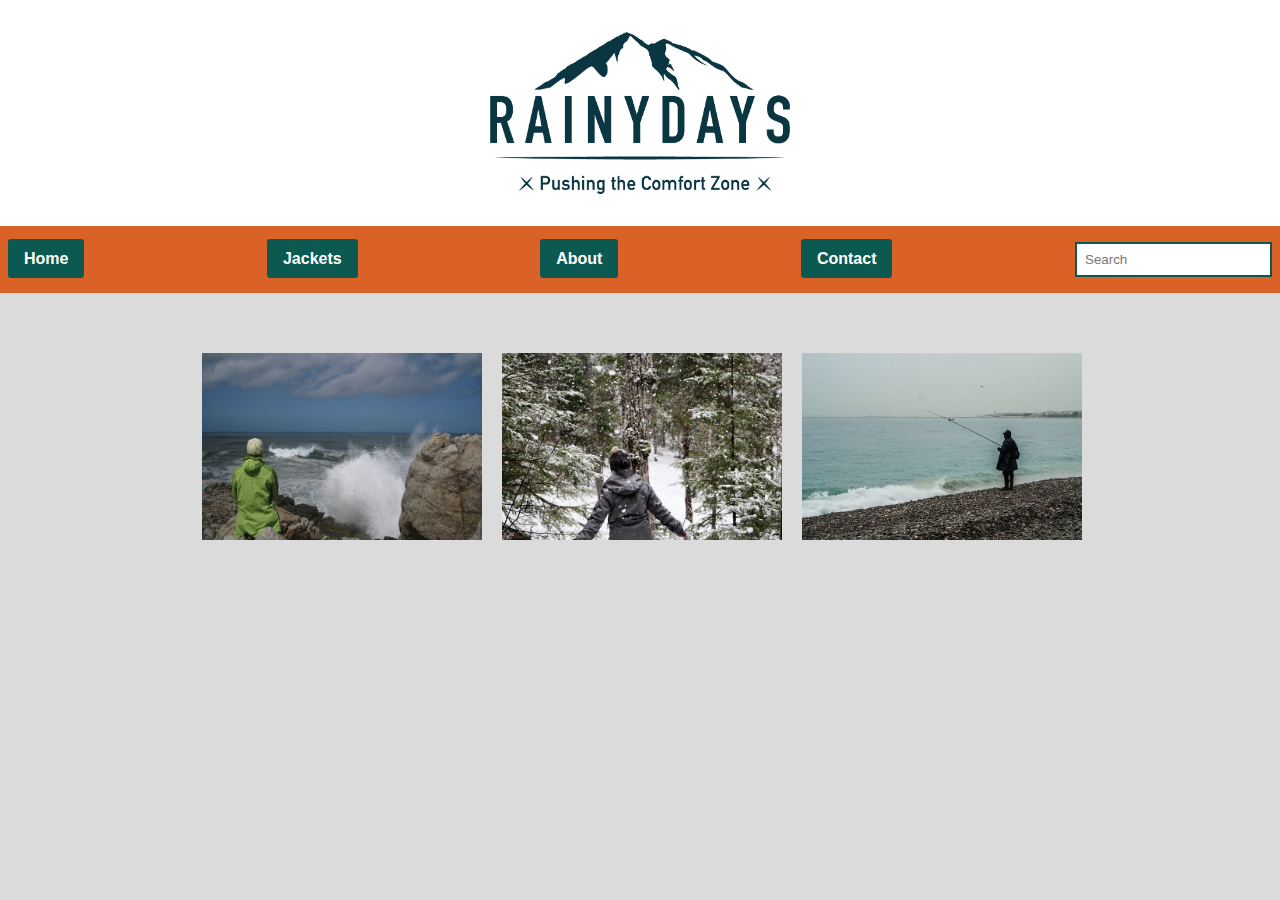
<file: index.html>
<!DOCTYPE html>
<html lang="en">
 <head>
    <meta charset="UTF-8">
    <meta http-equiv="X-UA-Compatible" content="IE=edge">
    <meta name="viewport" content="width=device-width, initial-scale=1.0">
    <title>Homepage</title>
    <link rel="stylesheet" href="style.css">
    <link rel="jacketshtml" href="jackets.html">
    <link rel="abouthtml" href="about.html">
    <link rel="contacthtml" href="contact.html">
    <link rel="stylesheet" href="https://fontawesome.com/icons/shopping-cart?style=solid">
 </head>

<body>
   <header>
   <figure class="logo-wrapper">
         <img src="images/RainyDays_Logo.png" alt="img-logo" class="logo">
   </figure>
   <div class="user-icon-wrapper"> 
       <i class="fas fa-shopping-cart"></i>
       <!-- Handlevogn -->
    </div>
      <nav>
         <ul class="nav-list">
             <li><a href="index.html" class="current">Home</a></li>
             <li><a href="jackets.html">Jackets</a></li>
             <li><a href="about.html">About</a></li>
             <li><a href="contact.html">Contact</a></li>
             <li class="search">
             <input type="text" class="search_input" placeholder="Search">
             </li>
         </ul>

      </nav>
 </header>
 <main>
    <div class="image-grid">
       <img class="grid-image" src="images/surf-279503__480.jpg" alt="surf-img">
       <img class="grid-image" src="images/snow-2616803__480.jpg" alt="snow-img">
       <img class="grid-image" src="images/fishing-699129__480.jpg" alt="fishing-img">
    </div>
 </main>
</body>
</html>
</file>
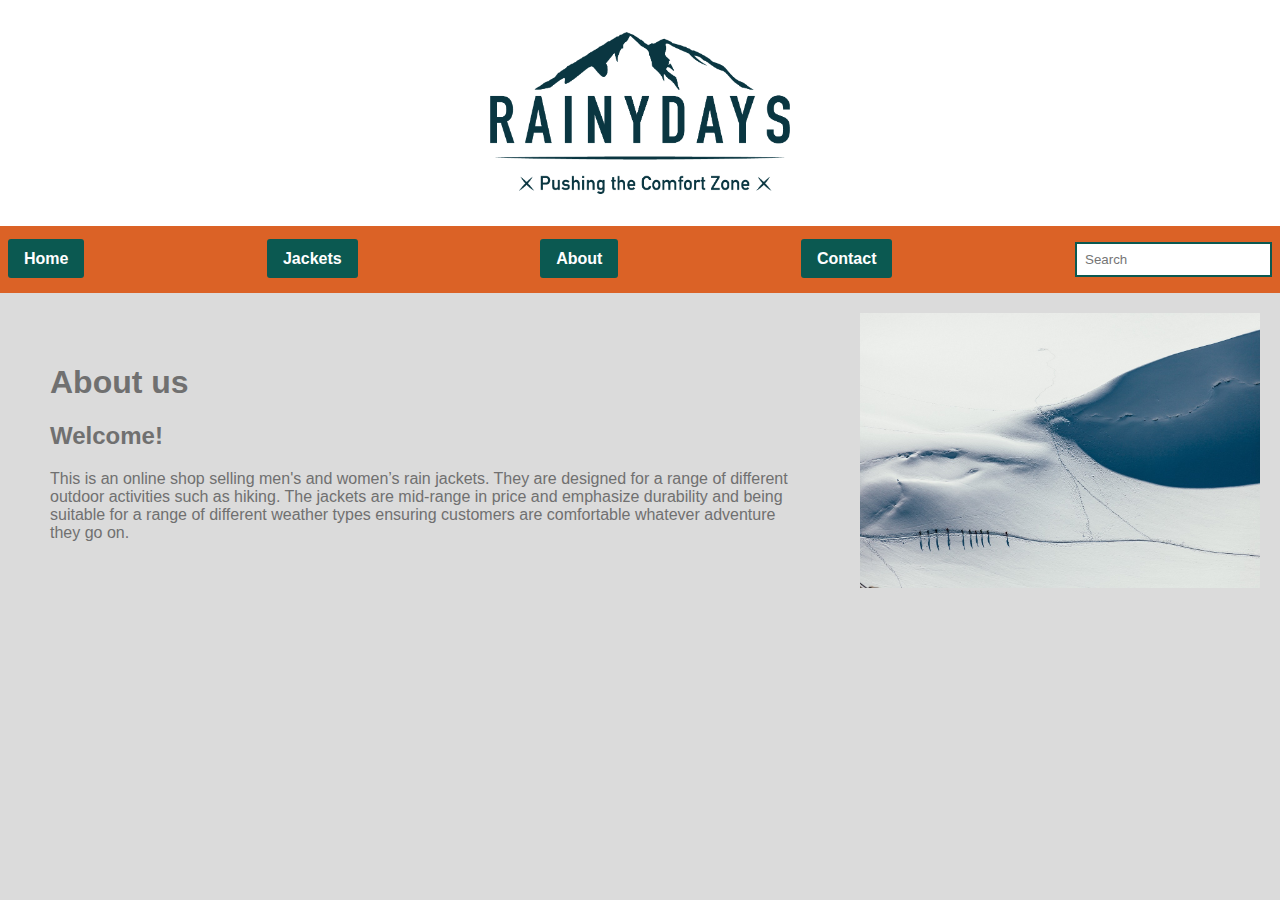
<file: about.html>
<!DOCTYPE html>
<html lang="en">
<head>
    <meta charset="UTF-8">
    <meta http-equiv="X-UA-Compatible" content="IE=edge">
    <meta name="viewport" content="width=device-width, initial-scale=1.0">
    <title>About</title>
    <link rel="stylesheet" href="style.css">
    <link rel="indexhtml" href="index.html">
    <link rel="jacketshtml" href="jackets.html">
    <link rel="contacthtml" href="contact.html">
</head>
<body>
    <header>
        <figure class="logo-wrapper">
              <img src="images/RainyDays_Logo.png" alt="img-logo" class="logo">
        </figure>
        <div class="user-icon-wrapper"> 
            <i class="fas fa-shopping-cart"></i>
            <!-- Handlevogn -->
         </div>
           <nav>
              <ul class="nav-list">
                  <li><a href="index.html">Home</a></li>
                  <li><a href="jackets.html">Jackets</a></li>
                  <li><a href="about.html" class="current">About</a></li>
                  <li><a href="contact.html">Contact</a></li>
                  <li class="search">
                  <input type="text" class="search_input" placeholder="Search">
                  </li>
              </ul>

           </nav>
      </header>
      <main>
          <section class="flex-container">
              <div class="text">
                  <h1>About us</h1>
                  <h2>Welcome!</h2>
                  <p>
                    This is an online shop selling men's and women’s rain jackets. They are designed 
                    for a range of different outdoor activities such as hiking. The jackets are mid-range 
                    in price and emphasize durability and being suitable for a range of different 
                    weather types ensuring customers are comfortable whatever adventure they go on.</p>
              </div>
              <img class="snow" src="images/snow-1246300_1280.jpg" alt="snow"/>
          </section>
         
      </main>
</body>
</html>
</file>
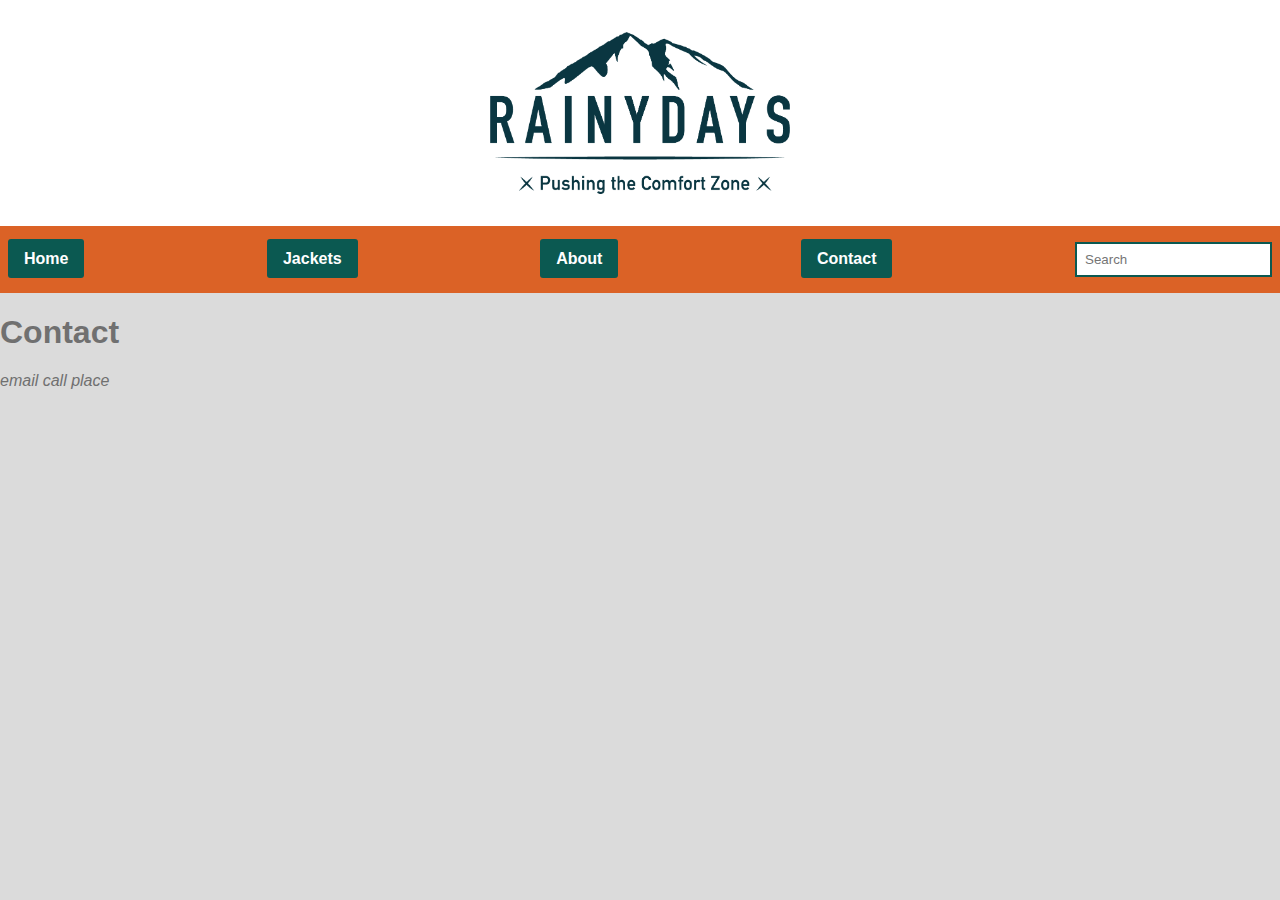
<file: contact.html>
<!DOCTYPE html>
<html lang="en">
<head>
    <meta charset="UTF-8">
    <meta http-equiv="X-UA-Compatible" content="IE=edge">
    <meta name="viewport" content="width=device-width, initial-scale=1.0">
    <title>Contact</title>
    <link rel="stylesheet" href="style.css">
    <link rel="indexhtml" href="index.html">
    <link rel="abouthtml" href="about.html">
    <link rel="jacketshtml" href="jackets.html">
    <link rel="stylesheet" href="https://fonts.google.com/icons?selected=Material%20Icons%20Outlined%3Aemail">
    <link rel="stylesheet" href="https://fonts.google.com/icons?selected=Material%20Icons%20Outlined%3Acall">
    <link rel="stylesheet" href="https://fonts.google.com/icons?selected=Material%20Icons%20Outlined%3Aplace">
</head>
<body>
    <header>
        <figure class="logo-wrapper">
              <img src="images/RainyDays_Logo.png" alt="img-logo" class="logo">
        </figure>
        <div class="user-icon-wrapper"> 
            <i class="fas fa-shopping-cart"></i>
            <!-- Handlevogn -->
         </div>
           <nav>
              <ul class="nav-list">
                  <li><a href="index.html">Home</a></li>
                  <li><a href="jackets.html">Jackets</a></li>
                  <li><a href="about.html">About</a></li>
                  <li><a href="contact.html" class="current">Contact</a></li>
                  <li class="search">
                  <input type="text" class="search_input" placeholder="Search">
                  </li>
              </ul>
     
           </nav>
      </header>
      <main>
          <h1>Contact</h1>
        <i class="material-icons-outlined"> email</i>
        <i class="material-icons-outlined"> call</i>
        <i class="material-icons-outlined"> place</i>
      </main>
</body>
</html>
</file>
<file: style.css>
body {
  background: var(--light-grey);
  margin: 0;
  display: block;
  font-family: "Gill Sans", "Gill Sans MT", sans-serif;
  color: var(--light-brown);
  overflow: hidden;
}

:root {
  --dark-green: #0b5951;
  --white: #fff;
  --orange: #db6226;
  --light-brown: #707070;
  --light-grey: rgb(219, 219, 219);
}

header {
  background: white;
  display: grid;
  grid-template-rows: 4fr 1fr;
}

.logo-wrapper {
  grid-area: 1 / 1 / -1 / 1;
  /*border: 0.5px solid green;*/
  padding: 1rem;
  place-self: center;
}

.user-icon-wrapper {
  grid-area: 1 / 1 / -1 / 1;
  justify-self: end;
  padding: 1rem;
}

.logo {
  max-width: 300px;
  display: flex;
}

nav {
  background: var(--orange);
}

.nav-list {
  list-style: none;
  padding: 0 0.5rem;
  display: flex;
  gap: 1rem;
  justify-content: space-between;
  align-items: center;
}

.nav-list a {
  text-decoration: none;
  color: white;
  background: var(--dark-green);
  padding: 0.7rem 1rem;
  border-radius: 3px;
  font-weight: bold;
}

.nav-list a:hover {
  color: var(--dark-green);
  background: var(--white);
}

.search_input {
  padding: 8px;
  border: 2px solid var(--dark-green);
  line-height: 1;
}

.image-grid {
  display: inline-flex;
  flex-wrap: nowrap;
  width: 300px;
  margin-top: 50px;
  margin-left: 15%;
}

.grid-image {
  display: block;
  flex-basis: 100%;
  padding: 10px;
  box-sizing: border-box;
  width: 300px;
}

.flex-container {
  display: inline-flex;
  flex-basis: auto;
  flex-wrap: nowrap;
}

.snow {
  display: block;
  align: left;
  width: 400px;
  margin: 20px;
}

.text {
  margin: 50px;
  text-align: left;
}

@media all and (max-width: 600px) {
  body {
    display: auto;
  }

  .nav-list {
    display: flex;
  }

  .flex-container {
    flex-direction: column;
  }

  .logo {
    width: 100%;
  }

  .nav-list {
    flex-direction: row;
  }

  .grid-image {
    flex-basis: 33.333%;
  }
}

/* NOTE: This is what i did before i got help from the teacher.

body {
  margin: 0;
  padding: 0;
  background-color: #918877;
  font-family: "Gill Sans", "Gill Sans MT", Calibri, "Trebuchet MS", sans-serif;
  font-weight: bold;
}

.header-banner {
  font-style: italic;
  font-weight: lighter;
  font-size: 14px;
  color: white;
  line-height: 20px;
  padding-top: 6px;
  background: #918877;
  text-align: center;
}

.figure {
  width: 100%;
  height: 100%;
  overflow: hidden;
  margin-top: 10px;
  padding-top: 6px;
  padding-left: 120px;
  background-color: white;
}

.nav-list {
  display: flex;
}

.search {
  flex: 1;
}

nav {
  float: none;
  background: #db6226;
}

nav li {
  display: inline-block;
  margin: 25px;
}

nav ul {
  margin: 0;
  padding: 0;
  list-style: none;
}

nav a {
  color: #fff;
  text-decoration: none;
  text-transform: uppercase;
}

nav a:hover {
  color: #0b5951;
}

.nav input {
  float: right;
  padding: 6px;
  border: none;
  margin-top: 20px;
  margin-right: 16px;
  font-size: 17px;
}

@media all and (max-width: 400px) {
  .container > li {
    flex: 1;
  }
  .search {
    order: 1;
  }
}

/* * {
  margin: 0;
  padding: 0;
  box-sizing: border-box;
  font-family: monospace, sans-serif;
}

nav {
  background: coral;
  padding: 5px 40px;
}

nav ul {
  list-style-type: none;
  display: flex;
  flex-wrap: wrap;
  margin: 0;
  padding: 0;
}

nav ul il {
  cursor: pointer;
  padding: 15px 0;
  flex: auto;
}

nav ul li.item {
  width: auto;
  margin: 0 16px;
  text-align: center;
}

nav ul li:hover {
  background-color: darkgreen;
  color: white;
}

@media all and (max-width: 600px) {
  nav ul {
    flex-direction: column;
  }
  nav ul li {
    text-align: center;
  }
}*/
</file>
